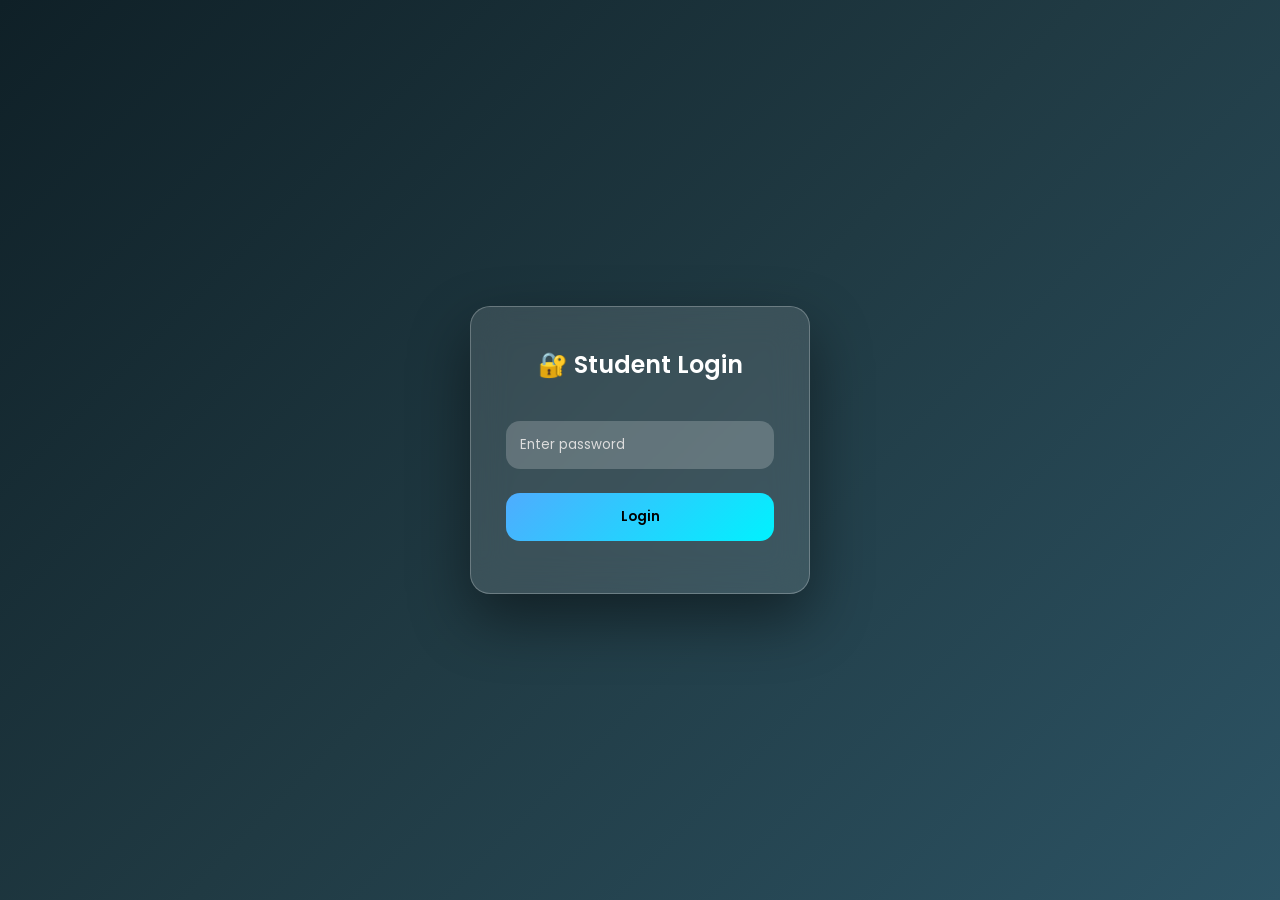
<file: index.html>
<!DOCTYPE html>
<html lang="en">
<head>
  <meta charset="UTF-8">
  <title>Notes Hub</title>
  <link rel="stylesheet" href="style.css">
</head>
<body>

<!-- LOGIN SECTION -->
<div id="loginSection" class="login-page">
  <div class="login-box">
    <h2>🔐 Student Login</h2>
    <input type="password" id="password" placeholder="Enter password">
    <button onclick="login()">Login</button>
    <p id="error"></p>
  </div>
</div>

<!-- NOTES SECTION -->
<div id="notesSection" style="display:none;">

<header>
  <h1>📚 My Notes Hub</h1>
  <p id="welcome"></p>
  <input type="text" id="search" placeholder="Search notes...">
  <button onclick="logout()" class="logout">Logout</button>
</header>

<section class="filters">
  <button onclick="filterNotes('all')">All</button>
  <button onclick="filterNotes('maths')">Maths</button>
  <button onclick="filterNotes('physics')">Physics</button>
  <button onclick="filterNotes('programming')">Programming</button>
</section>

<section class="notes-container">
  <div class="note-card maths">
    <h3>Maths Unit 1</h3>
    <p>Limits & Derivatives</p>
    <a href="notes/maths-unit1.pdf" target="_blank">View</a>
    <a href="notes/maths-unit1.pdf" download>Download</a>
  </div>

  <div class="note-card physics">
    <h3>Physics Chapter 2</h3>
    <p>Electrostatics</p>
    <a href="notes/physics-ch2.pdf" target="_blank">View</a>
    <a href="notes/physics-ch2.pdf" download>Download</a>
  </div>

  <div class="note-card programming">
    <h3>C Programming</h3>
    <p>Basics & Loops</p>
    <a href="notes/c-programming.pdf" target="_blank">View</a>
    <a href="notes/c-programming.pdf" download>Download</a>
  </div>
</section>

</div>


</body>
</html>
</file>
<file: style.css>
@import url('https://fonts.googleapis.com/css2?family=Poppins:wght@300;400;500;600;700&display=swap');

:root{
  --bg-gradient: linear-gradient(135deg,#0f2027,#203a43,#2c5364);
  --card-bg: rgba(255,255,255,0.12);
  --glass-border: rgba(255,255,255,0.25);
  --accent: #4facfe;
  --accent-2: #00f2fe;
  --danger:#ff4d4d;
}

*{
  margin:0;
  padding:0;
  box-sizing:border-box;
  font-family:'Poppins',sans-serif;
}

body{
  min-height:100vh;
  background:var(--bg-gradient);
  color:#fff;
  overflow-x:hidden;
}

/* ===== LOGIN PAGE ===== */
.login-page{
  display:flex;
  justify-content:center;
  align-items:center;
  height:100vh;
}

.login-box{
  width:340px;
  padding:40px 35px;
  border-radius:20px;
  background:var(--card-bg);
  backdrop-filter: blur(18px);
  border:1px solid var(--glass-border);
  box-shadow:0 25px 60px rgba(0,0,0,0.45);
  text-align:center;
  animation:scaleIn .7s ease;
}

.login-box h2{
  margin-bottom:25px;
  font-weight:600;
}

.login-box input{
  width:100%;
  padding:14px;
  margin:14px 0;
  border-radius:14px;
  border:none;
  outline:none;
  background:rgba(255,255,255,0.2);
  color:#fff;
}

.login-box input::placeholder{
  color:#ddd;
}

.login-box button{
  width:100%;
  padding:14px;
  margin-top:10px;
  border:none;
  border-radius:14px;
  background:linear-gradient(135deg,var(--accent),var(--accent-2));
  color:#000;
  font-weight:600;
  cursor:pointer;
  transition:.4s;
}

.login-box button:hover{
  transform:translateY(-3px) scale(1.02);
  box-shadow:0 12px 30px rgba(79,172,254,0.5);
}

#error{
  margin-top:12px;
  color:#ff8080;
}

/* ===== HEADER ===== */
header{
  margin:25px;
  padding:22px 30px;
  border-radius:22px;
  background:var(--card-bg);
  backdrop-filter: blur(16px);
  border:1px solid var(--glass-border);
  display:flex;
  flex-wrap:wrap;
  align-items:center;
  gap:16px;
}

header h1{
  flex:1 1 100%;
  font-weight:600;
}

#welcome{
  font-size:15px;
  opacity:.85;
}

#search{
  flex:1;
  padding:12px 16px;
  border-radius:14px;
  border:none;
  background:rgba(255,255,255,0.2);
  color:#fff;
}

#search::placeholder{color:#ddd;}

.logout{
  padding:12px 18px;
  border:none;
  border-radius:14px;
  background:var(--danger);
  color:#fff;
  cursor:pointer;
  transition:.3s;
}

.logout:hover{
  transform:scale(1.05);
  box-shadow:0 10px 25px rgba(255,77,77,.45);
}

/* ===== FILTERS ===== */
.filters{
  margin:10px 25px 0;
}

.filters button{
  margin:6px;
  padding:9px 18px;
  border-radius:30px;
  border:1px solid var(--glass-border);
  background:transparent;
  color:#fff;
  cursor:pointer;
  transition:.35s;
}

.filters button:hover{
  background:linear-gradient(135deg,var(--accent),var(--accent-2));
  color:#000;
}

/* ===== NOTES GRID ===== */
.notes-container{
  padding:25px;
  display:grid;
  grid-template-columns:repeat(auto-fit,minmax(260px,1fr));
  gap:24px;
}

.note-card{
  position:relative;
  padding:24px;
  border-radius:24px;
  background:var(--card-bg);
  backdrop-filter: blur(16px);
  border:1px solid var(--glass-border);
  transition:.4s;
  overflow:hidden;
}

.note-card::before{
  content:'';
  position:absolute;
  inset:0;
  background:linear-gradient(120deg,transparent,rgba(255,255,255,.25),transparent);
  transform:translateX(-100%);
}

.note-card:hover::before{
  transform:translateX(100%);
  transition:1s;
}

.note-card:hover{
  transform:translateY(-10px) scale(1.03);
  box-shadow:0 35px 80px rgba(0,0,0,0.55);
}

.note-card h3{
  margin-bottom:6px;
}

.note-card p{
  opacity:.85;
  margin-bottom:16px;
}

.note-card a{
  display:inline-block;
  padding:9px 16px;
  margin-right:8px;
  border-radius:14px;
  background:linear-gradient(135deg,var(--accent),var(--accent-2));
  color:#000;
  text-decoration:none;
  font-size:14px;
  font-weight:500;
}

.note-card a:last-child{
  background:rgba(255,255,255,0.25);
  color:#fff;
}

/* ===== ANIMATIONS ===== */
@keyframes scaleIn{
  from{opacity:0; transform:scale(.85);} 
  to{opacity:1; transform:scale(1);} 
}
</file>
